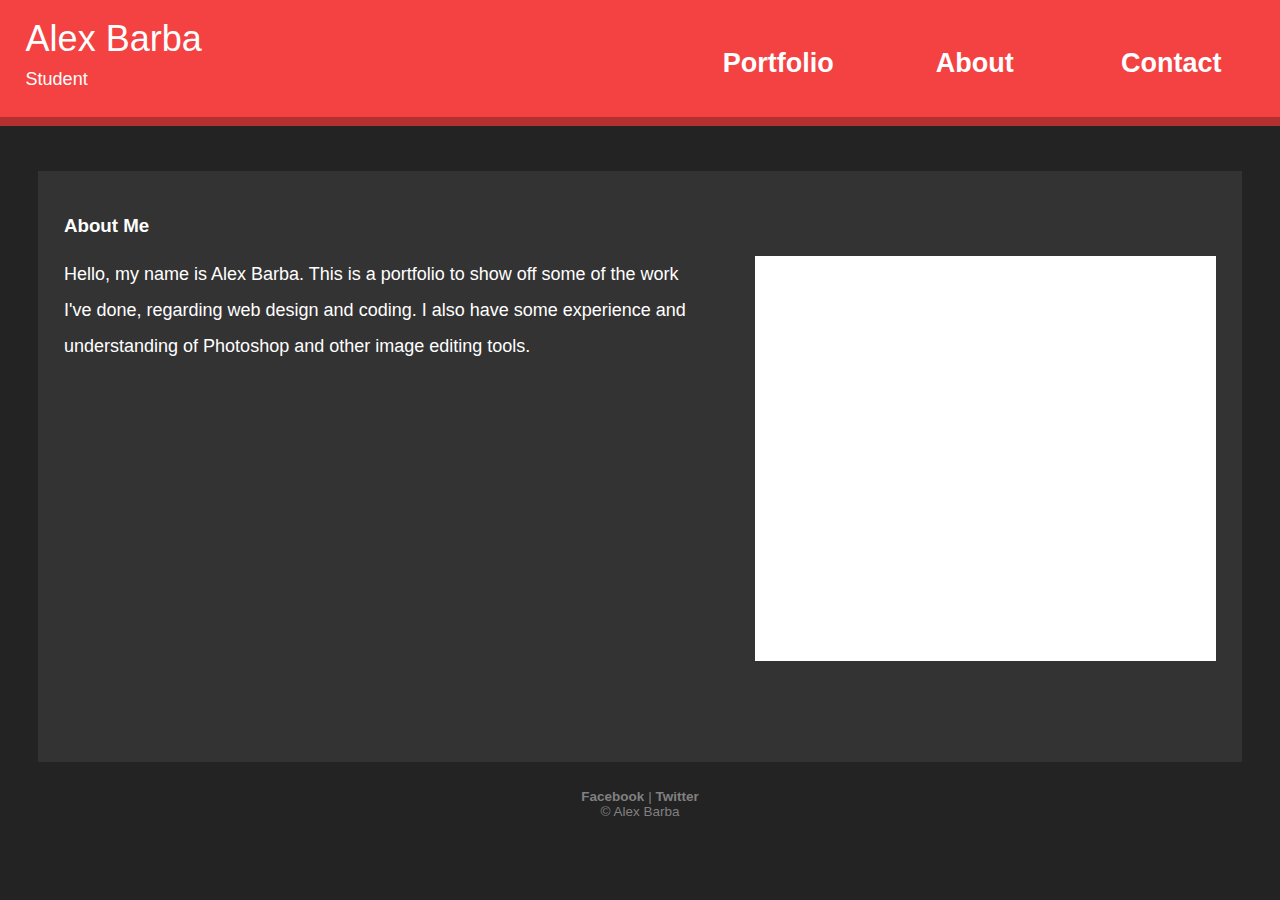
<file: about.html>
<!doctype HTML>
<html>
<head>
   <link rel=stylesheet href=main.css>
</head>
<body>
  <div class=top>
  <div class=title>
  <h1>Alex Barba</h1>
  <p>Student</p>
  </div>
<div class=links>
  <div class=button><button><a href="index.html">Portfolio</a></button>
    <button><a href="about.html">About</a></button>
    <button><a href="contact.html">Contact</a></button></div>
</div>
</div>
</div>
  <div class=about>
    <h3>About Me</h3>
     <p class=about>Hello, my name is Alex Barba. This is a portfolio to show off some of the work I've done, regarding web design and coding. I also have some experience and understanding of Photoshop and other image editing tools.</p> <div class=pic>
    </div>
  </div>
  <div class=foot>
    <a class=foot href="#" target=_&>Facebook</a> | <a class=foot href="#" target=_&>Twitter</a>
    <br>
    © Alex Barba
  </div>
</body>
</html>
</file>
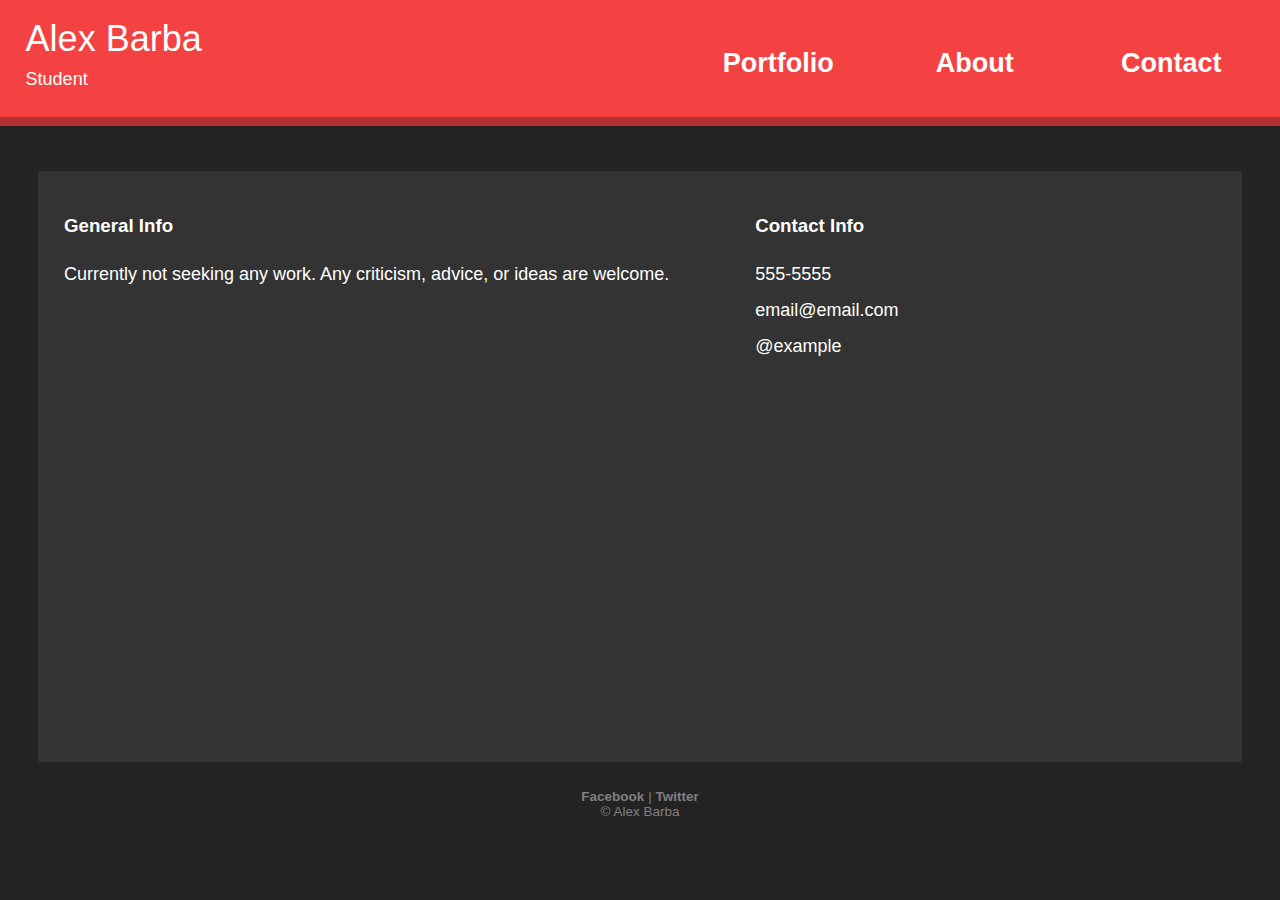
<file: contact.html>
<!doctype HTML>
<html>
<head>
   <link rel=stylesheet href=main.css>
</head>
<body>
  <div class=top>
  <div class=title>
  <h1>Alex Barba</h1>
  <p>Student</p>
  </div>
<div class=links>
  <div class=button><button><a href="index.html">Portfolio</a></button>
    <button><a href="about.html">About</a></button>
    <button><a href="contact.html">Contact</a></button></div>
</div>
</div>
</div>
  <div class=about>
    <h3 class=side>Contact Info</h3>
    <h3>General Info</h3>
    
    <p class=about>Currently not seeking any work. Any criticism, advice, or ideas are welcome.<div class=contact>
      <p>555-5555</p>
      <p>email@email.com</p>
      <p>@example</p>
    </div>
  </div>
  <div class=foot>
    <a class=foot href="#" target=_&>Facebook</a> | <a class=foot href="#" target=_&>Twitter</a>
    <br>
    © Alex Barba
  </div>
</body>
</html>
</file>
